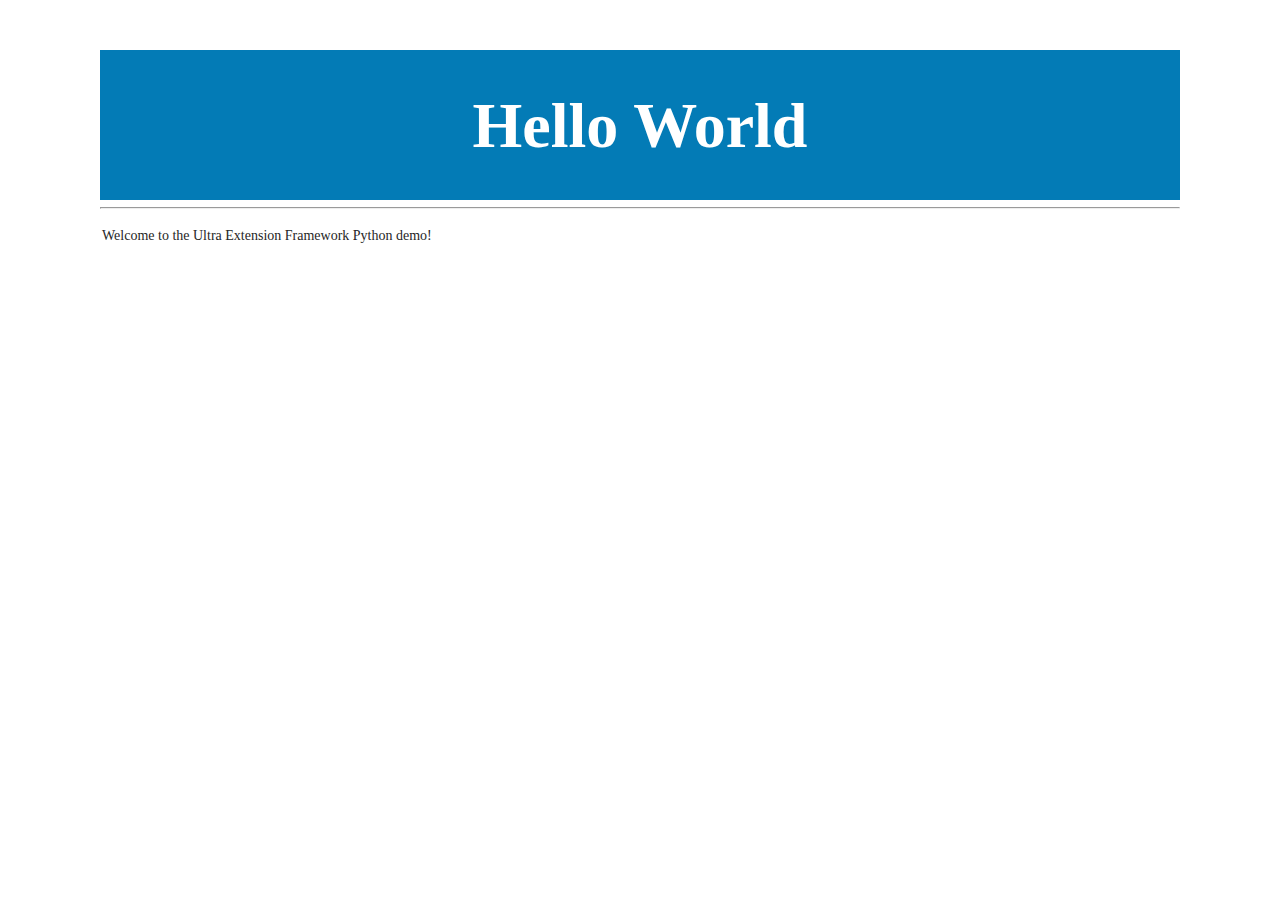
<file: templates/helloworld.html>
<!DOCTYPE html>
<html lang="en">
<head>
  <meta charset="UTF-8">
  <meta name="viewport" content="width=device-width, initial-scale=1.0">
  <title>UEF HelloWorld</title>
</head>
<body>
  <link rel="stylesheet" href="/static/style.css">
    <header>
      <h1>
        Hello World
      </h1>
    </header>
    <hr />
    <p>
      Welcome to the Ultra Extension Framework Python demo!
    </p>
</body>
</html>
</file>
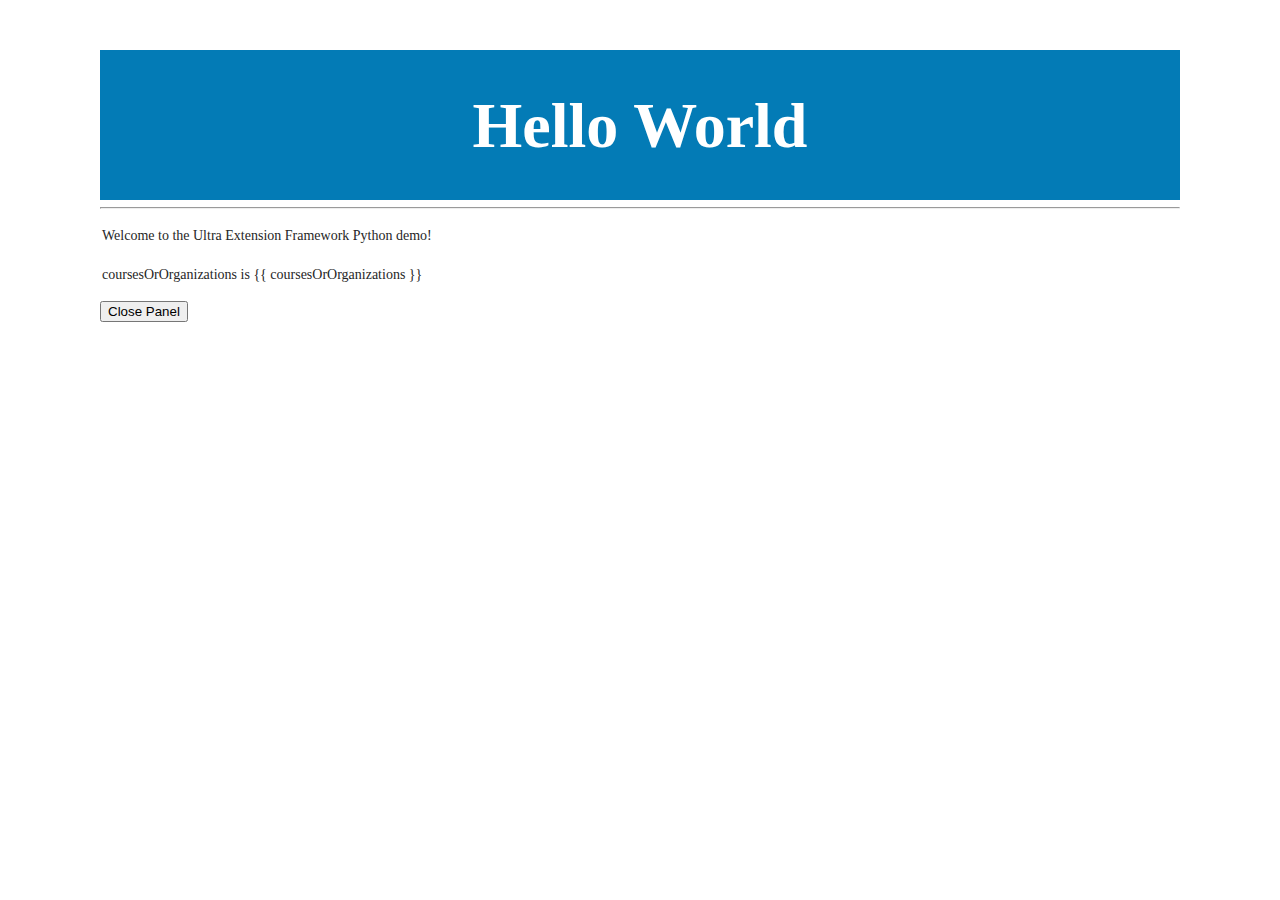
<file: app/templates/helloworld.html>
<!DOCTYPE html>
<html lang="en">
<head>
  <meta charset="UTF-8">
  <meta name="viewport" content="width=device-width, initial-scale=1.0">
  <title>UEF HelloWorld</title>
</head>
<body>
  <link rel="stylesheet" href="/static/style.css">
    <header>
      <h1>
        Hello World
      </h1>
    </header>
    <hr />
    <p>
      Welcome to the Ultra Extension Framework Python demo!
    </p>

    <p>coursesOrOrganizations is {{ coursesOrOrganizations }}</p>

    <button onClick="closePanel()">Close Panel</button>

    <script>
        function closePanel() {
            console.log('GOT closePanel()')
            value = {
                type: 'portal:panel:close'
            }
            
            window.localStorage.setItem('event', JSON.stringify(value));
        };
    </script>
</body>
</html>
</file>
<file: static/style.css>
body {
    /* Body/Default */
    font-family: Open Sans;
    font-style: normal;
    font-weight: normal;
    font-size: 14px;
    line-height: 21px;
    
    color: #262626;
    
    margin: 50px;
    padding: 0 50px;
}

header {
    height: 150px;
    width: 100%;

    color: #ffffff; 
    background-color: #037BB6;
    
    font-weight: bolder;
    font-size: xx-large;

    display: flex;
    justify-content: center;
    align-items: center;
}

p {
    padding: 2px 2px;
}
</file>
